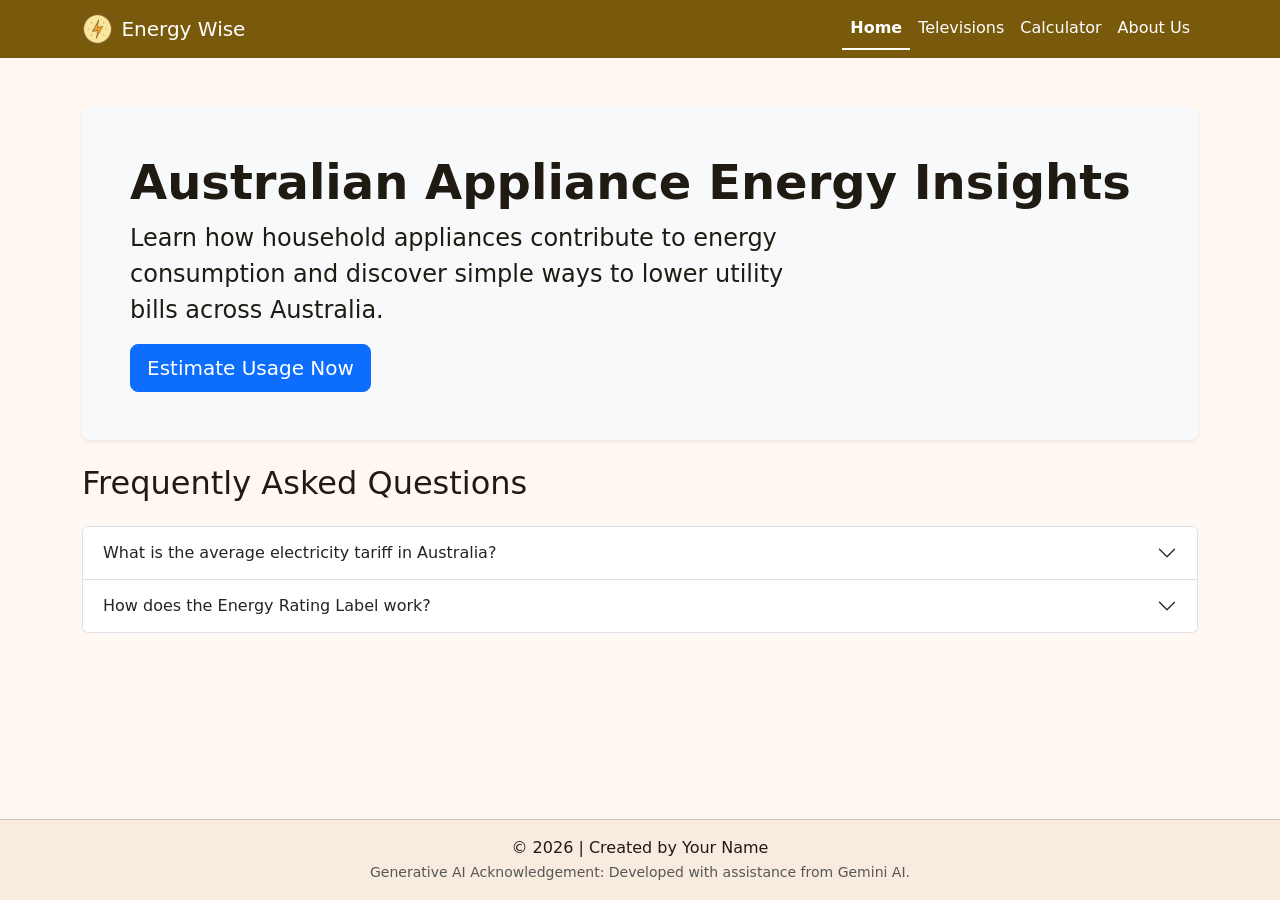
<file: Exercise 0.2/index.html>
<!DOCTYPE html>
<html lang="en" class="light">
<head>
  <meta charset="UTF-8">
  <meta name="viewport" content="width=device-width, initial-scale=1.0">
  <title>Home - Appliance Energy Consumption</title>
  <link href="https://cdn.jsdelivr.net/npm/bootstrap@5.3.0/dist/css/bootstrap.min.css" rel="stylesheet">
  <link rel="stylesheet" href="assets/css/style.css">
</head>
<body>

  <!-- Reusable Navbar Container -->
  <div id="navbar-placeholder"></div>

  <!-- Page Content -->
  <main class="container my-5">
    <div class="p-5 mb-4 bg-body-tertiary rounded-3 shadow-sm">
      <h1 class="display-5 fw-bold">Australian Appliance Energy Insights</h1>
      <p class="col-md-8 fs-4">Learn how household appliances contribute to energy consumption and discover simple ways to lower utility bills across Australia.</p>
      <a class="btn btn-primary btn-lg" href="calculator.html">Estimate Usage Now</a>
    </div>

    <h2 class="mb-4">Frequently Asked Questions</h2>
    <div class="accordion" id="faqAccordion">
      <div class="accordion-item">
        <h2 class="accordion-header" id="faq-heading-1">
          <button class="accordion-button collapsed" type="button" data-bs-toggle="collapse" data-bs-target="#faq-collapse-1">
            What is the average electricity tariff in Australia?
          </button>
        </h2>
        <div id="faq-collapse-1" class="accordion-collapse collapse" data-bs-parent="#faqAccordion">
          <div class="accordion-body">
            Residential electricity rates in Australia typically range between 25 and 40 cents per kWh depending on your state and energy retailer.
          </div>
        </div>
      </div>
      <div class="accordion-item">
        <h2 class="accordion-header" id="faq-heading-2">
          <button class="accordion-button collapsed" type="button" data-bs-toggle="collapse" data-bs-target="#faq-collapse-2">
            How does the Energy Rating Label work?
          </button>
        </h2>
        <div id="faq-collapse-2" class="accordion-collapse collapse" data-bs-parent="#faqAccordion">
          <div class="accordion-body">
            The star rating indicates efficiency relative to models of a similar size. The more stars, the lower the running costs.
          </div>
        </div>
      </div>
    </div>
  </main>

  <!-- Reusable Footer Container -->
  <div id="footer-placeholder"></div>

  <script src="https://cdn.jsdelivr.net/npm/bootstrap@5.3.0/dist/js/bootstrap.bundle.min.js"></script>
  <script src="assets/js/components.js"></script>
</body>
</html>
</file>
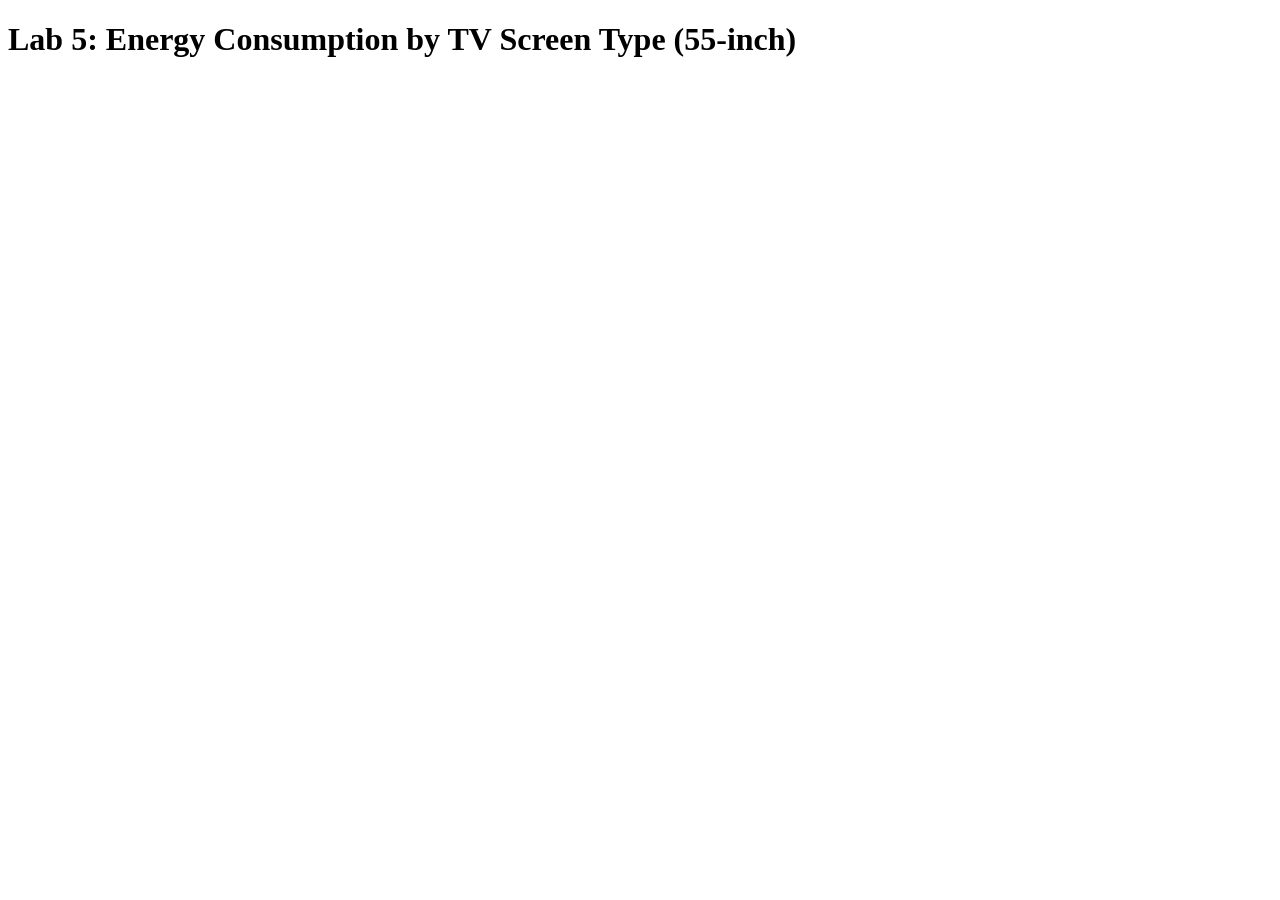
<file: Exercise 5/lab5.1/index.html>
<!DOCTYPE html>
<html lang="en">
<head>
    <meta charset="UTF-8">
    <meta name="viewport" content="width=device-width, initial-scale=1.0">
    <title>Lab 5 - Vertical Bar Chart</title>
    <!-- Custom CSS Stylesheet -->
    <link rel="stylesheet" href="style.css">
</head>
<body>

    <header>
        <h1>Lab 5: Energy Consumption by TV Screen Type (55-inch)</h1>
    </header>

    <main>
        <!-- Container for the bar chart -->
        <div id="bar-chart" class="responsive-svg-container"></div>
    </main>

    <!-- D3.js Library (v7) -->
    <script src="https://d3js.org/d3.v7.min.js"></script>
    
    <!-- Custom D3 Script -->
    <script src="js/main.js"></script>

</body>
</html>
</file>
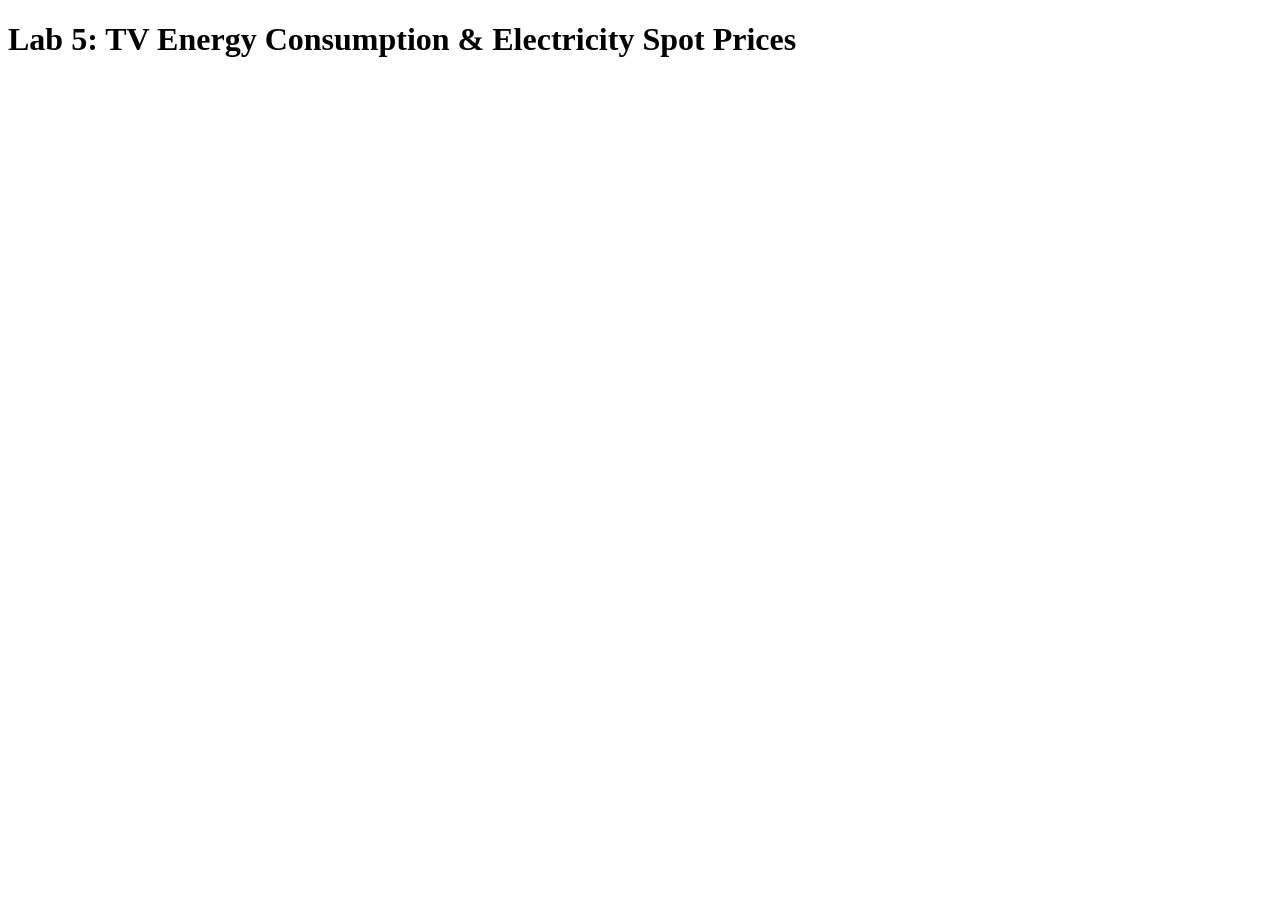
<file: Exercise 5/lab5.2/index.html>
<!DOCTYPE html>
<html lang="en">
<head>
    <meta charset="UTF-8">
    <meta name="viewport" content="width=device-width, initial-scale=1.0">
    <title>Lab 5 - Multi-Chart Web Page</title>
    <!-- Custom CSS Stylesheet -->
    <link rel="stylesheet" href="style.css">
</head>
<body>

    <header>
        <h1>Lab 5: TV Energy Consumption & Electricity Spot Prices</h1>
    </header>

    <main>
        <!-- Bar Chart Container -->
        <div id="bar-chart" class="responsive-svg-container"></div>
        
        <!-- New Line Chart Container -->
        <div id="line-chart" class="responsive-svg-container"></div>
    </main>

    <!-- D3.js Library (v7) -->
    <script src="https://d3js.org/d3.v7.min.js"></script>
    
    <!-- Custom D3 Scripts -->
    <script src="js/main.js"></script>
    <script src="js/line-chart.js"></script>

</body>
</html>
</file>
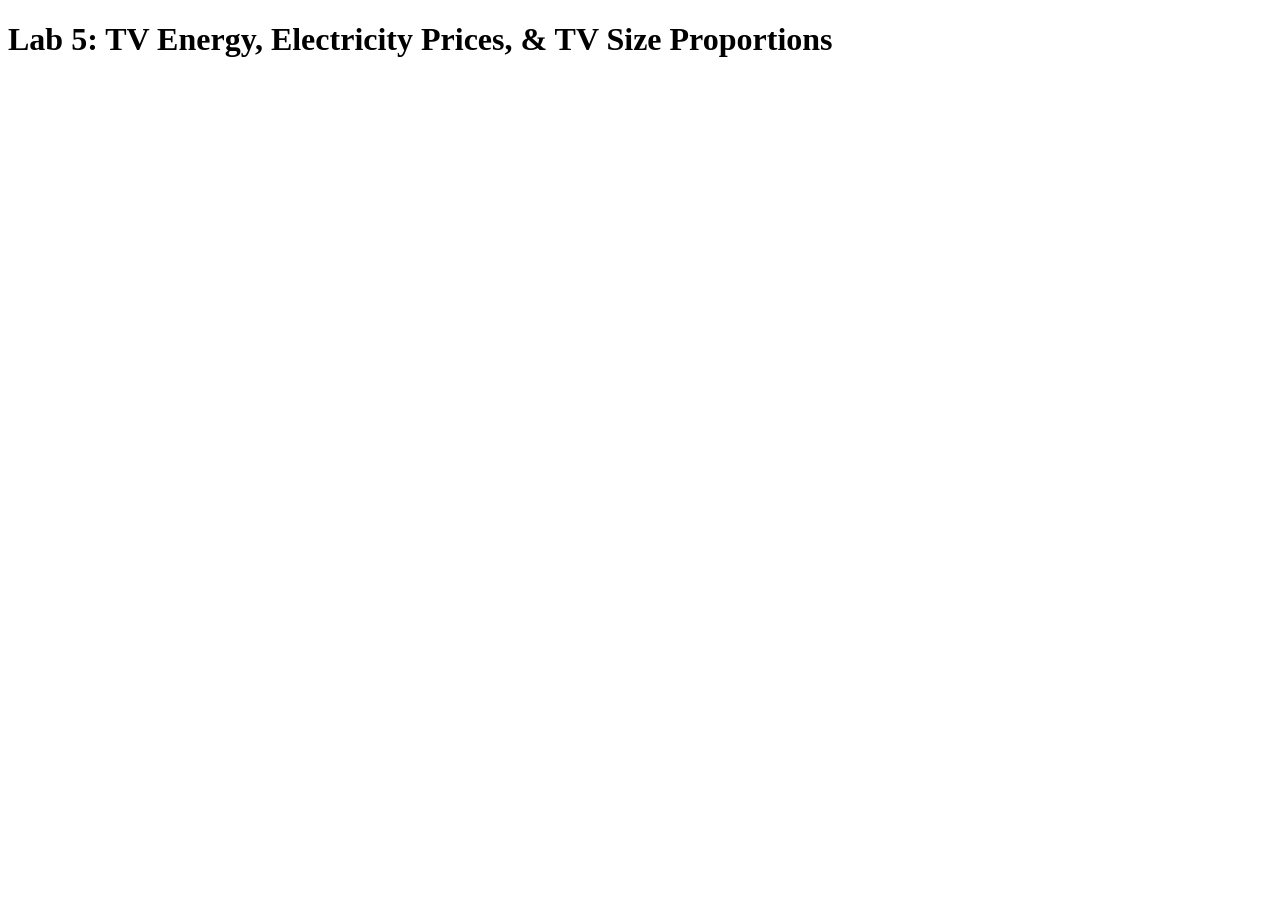
<file: Exercise 5/lab5.3/index.html>
<!DOCTYPE html>
<html lang="en">

<head>
    <meta charset="UTF-8">
    <meta name="viewport" content="width=device-width, initial-scale=1.0">
    <title>Lab 5 - Multi-Chart Web Page</title>
    <link rel="stylesheet" href="style.css">
</head>

<body>

    <header>
        <h1>Lab 5: TV Energy, Electricity Prices, & TV Size Proportions</h1>
    </header>

    <main>
        <!-- bar chart container -->
        <div id="bar-chart" class="responsive-svg-container"></div>
        <!-- line chart -->
        <div id="line-chart" class="responsive-svg-container"></div>
        <!-- donut chart -->
        <div id="donut-chart" class="responsive-svg-container"></div>
    </main>

    <script src="https://d3js.org/d3.v7.min.js"></script>
    <script src="js/main.js"></script>
    <script src="js/line-chart.js"></script>
    <script src="js/donut-chart.js"></script>

</body>

</html>
</file>
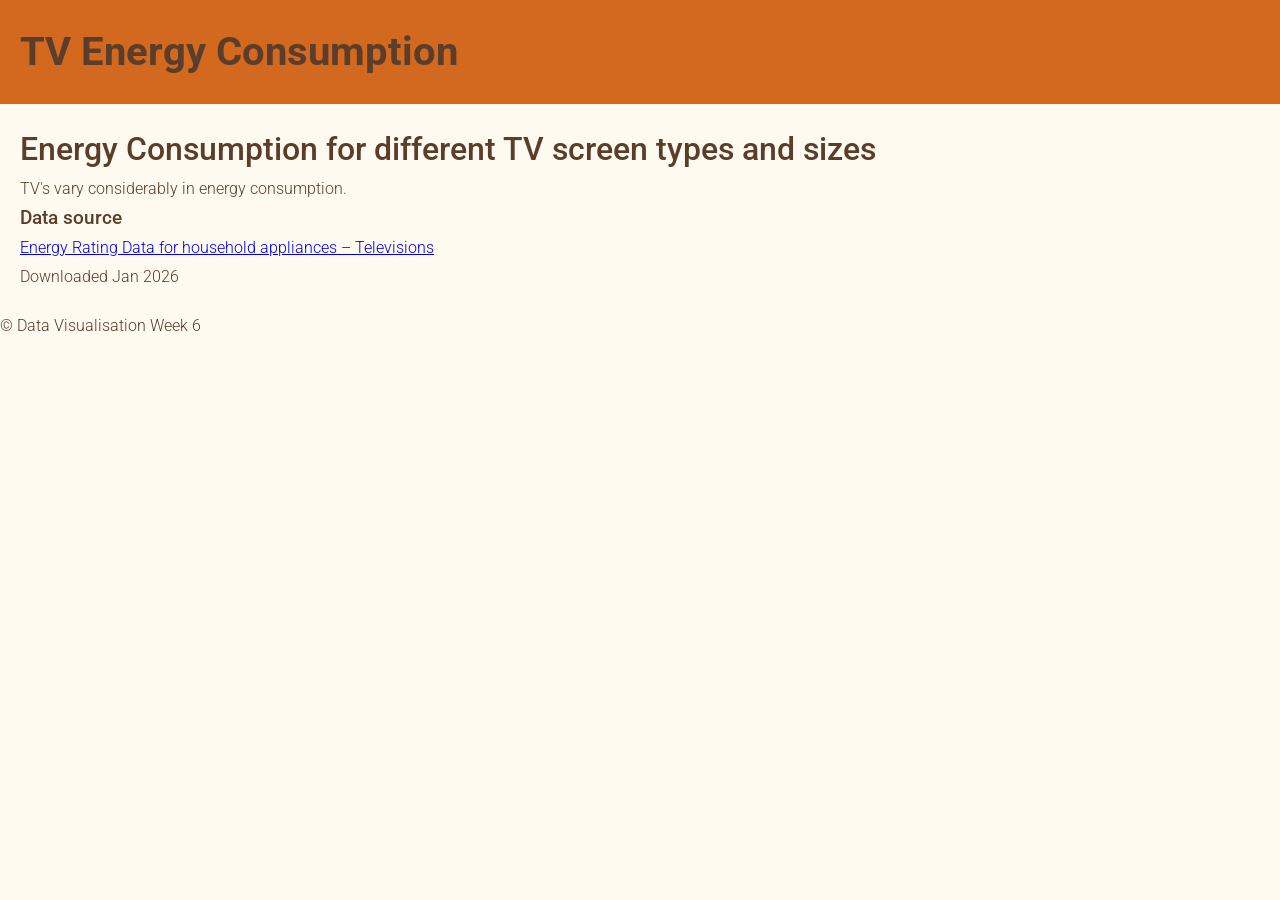
<file: Exercise 6/lab6/index.html>
<!DOCTYPE html>
<html lang="en">

<head>
    <meta charset="UTF-8">
    <meta name="viewport" content="width=device-width, initial-scale=1.0">
    <title>Responsive D3 Chart</title>
    <link rel="stylesheet" href="css/base.css">
    <link rel="stylesheet" href="css/visualisation.css">
</head>

<body>
    <header>
        <h1>TV Energy Consumption</h1>
    </header>
    <main>
        <div>
            <h1>Energy Consumption for different TV screen types and sizes</h1>
            <p>TV's vary considerably in energy consumption.</p>
        </div>


        <!-- 6.2 filters -->
        <div id="filters_screen"></div>
        <!-- div for chart -->
        <div id="histogram" class="responsive-svg-container"></div>
        <!-- 6.3 scatterplot -->
        <div id="scatterplot" class="responsive-svg-container"></div>

        </div>
        <div class="body">
            <h3>Data source</h3>
            <p>
                <a href="https://data.gov.au/data/dataset/energy-rating-for-household-appliances">
                    Energy Rating Data for household appliances – Televisions
                </a><br>
                Downloaded Jan 2026
            </p>
        </div>
    </main>

    <footer>
        <p>&copy; Data Visualisation Week 6</p>
    </footer>

    <script src="https://d3js.org/d3.v7.min.js"></script>
    <script src="js/load-data.js"></script>
    <script src="js/shared-constants.js"></script>
    <script src="js/interactions.js"></script>
    <script src="js/histogram.js"></script>
    <script src="js/scatterplot.js"></script>

</body>

</html>
</file>
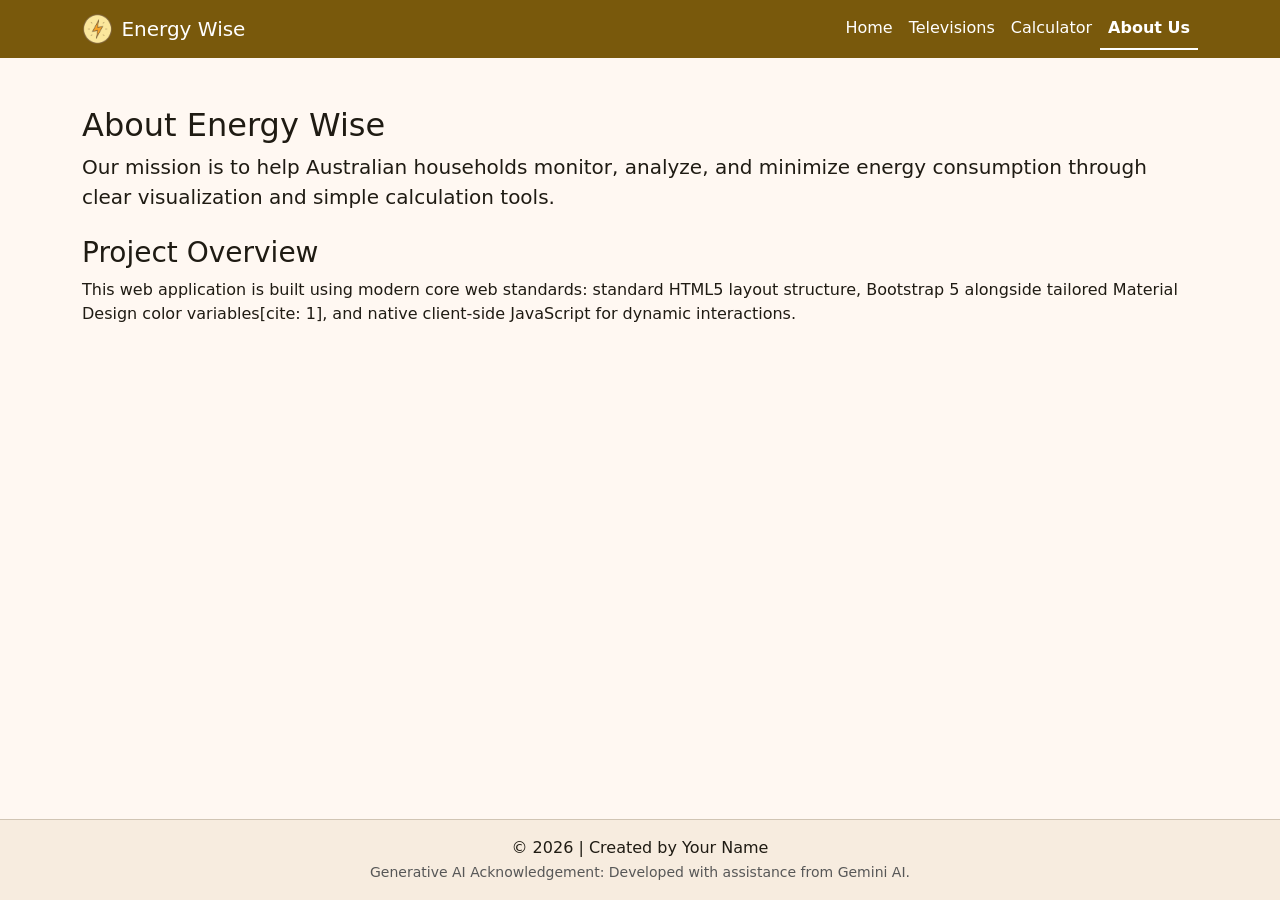
<file: Exercise 0.2/about.html>
<!DOCTYPE html>
<html lang="en" class="light">
<head>
  <meta charset="UTF-8">
  <meta name="viewport" content="width=device-width, initial-scale=1.0">
  <title>About Us - Appliance Energy Consumption</title>
  <link href="https://cdn.jsdelivr.net/npm/bootstrap@5.3.0/dist/css/bootstrap.min.css" rel="stylesheet">
  <link rel="stylesheet" href="assets/css/style.css">
</head>
<body>

  <div id="navbar-placeholder"></div>

  <main class="container my-5">
    <h2>About Energy Wise</h2>
    <p class="lead">Our mission is to help Australian households monitor, analyze, and minimize energy consumption through clear visualization and simple calculation tools.</p>
    
    <h3 class="mt-4">Project Overview</h3>
    <p>This web application is built using modern core web standards: standard HTML5 layout structure, Bootstrap 5 alongside tailored Material Design color variables[cite: 1], and native client-side JavaScript for dynamic interactions.</p>
  </main>

  <div id="footer-placeholder"></div>

  <script src="https://cdn.jsdelivr.net/npm/bootstrap@5.3.0/dist/js/bootstrap.bundle.min.js"></script>
  <script src="assets/js/components.js"></script>
</body>
</html>
</file>
<file: Exercise 0.2/assets/css/style.css>
@import url('./light.css');

:root {
  --primary: var(--md-sys-color-primary, #79590c);
  --on-primary: var(--md-sys-color-on-primary, #ffffff);
  --primary-container: var(--md-sys-color-primary-container, #ffde10);
  --bg-color: var(--md-sys-color-background, #fff8f2);
  --surface-color: var(--md-sys-color-surface-container, #f7ecdf);
  --text-color: var(--md-sys-color-on-background, #1f1b13);
  --error-color: var(--md-sys-color-error, #ba1a1a);
}

body {
  background-color: var(--bg-color);
  color: var(--text-color);
  font-family: system-ui, -apple-system, "Segoe UI", Roboto, sans-serif;
  min-height: 100vh;
  display: flex;
  flex-direction: column;
}

main {
  flex: 1;
}

/* Navigation Custom Styling */
.navbar-custom {
  background-color: var(--primary);
}

.navbar-custom .navbar-brand,
.navbar-custom .nav-link {
  color: var(--on-primary) !important;
}

.navbar-custom .nav-link:hover {
  opacity: 0.8;
  text-decoration: underline;
}

.navbar-custom .nav-link.active {
  font-weight: bold;
  border-bottom: 2px solid var(--on-primary);
}

.brand-logo {
  height: 32px;
  width: auto;
  margin-right: 8px;
}

/* Accordion Custom Styling */
.accordion-button:not(.collapsed) {
  background-color: var(--primary-container);
  color: var(--text-color);
}

/* Footer Custom Styling */
footer {
  background-color: var(--surface-color);
  color: var(--text-color);
  border-top: 1px solid var(--md-sys-color-outline-variant, #d1c5b4);
}
</file>
<file: Exercise 5/lab5.1/style.css>
.responsive-svg-container {
    margin-right: auto;
    margin-left: auto;
    width: 100%;
    max-width: 1200px;
}
</file>
<file: Exercise 5/lab5.2/style.css>
.responsive-svg-container {
    margin-right: auto;
    margin-left: auto;
    width: 100%;
    max-width: 1200px;
}
</file>
<file: Exercise 5/lab5.3/style.css>
.responsive-svg-container {
    margin-right: auto;
    margin-left: auto;
    width: 100%;
    max-width: 1200px;
}
</file>
<file: Exercise 6/lab6/css/base.css>
/* Import Google Font */
@import url('https://fonts.googleapis.com/css2?family=Roboto:wght@300;400;500;700&display=swap');

/* General Reset */
* {
    margin: 0;
    padding: 0;
    box-sizing: border-box;
}

body {
    font-family: 'Roboto', sans-serif; /* Modern and clean font */
    line-height: 1.6;
    background-color: #fffaf0; /* Light cream background for warmth */
    color: #5a3e2b; /* Dark brown text for readability */
    margin: 0;
    padding: 0;
}
 

/* Header/Banner */
header {
    background-color: #d2691e; /* Warm orange */
    color: #ffffff; /* White text */
    text-align: left;
    padding: 20px 0;
    padding-left: 20px;
}
 

header h1 {
    font-size: 2.5rem;
    font-weight: 700; /* Bold font for emphasis */
}
 

/* Main Content */
main {
    padding: 20px;
}
 

h1, h2, h3 {
    color: #5a3e2b; /* Dark brown headings */
    font-weight: 500; /* Medium weight for headings */
}


p {
    color: #5a3e2b; /* Dark brown text */
    font-size: 1rem;
    line-height: 1.8;
    font-weight: 300; /* Light weight for body text */
}



/*6.2*/
/* Filters styling */
#filters {
    margin: 10px 0px 5px;
}
.filter {
    min-width: 80px;
    margin: 0 5px;
    padding: 8px 10px;
    font-family: 'Roboto', sans-serif;
    font-size: 16px;
    line-height: 1;
    color: #ffffff; /* White text for contrast */
    font-weight: 500;
    background-color: #d2691e; /* Warm orange */
    border: none;
    border-radius: 4px;
    cursor: pointer;
    transition: background-color 0.3s ease-in-out;
}
.filter:hover,
.filter.active {
    background-color: #ffb347; /* Lighter orange for hover and active state */
    transition-timing-function: ease-out;
}
.filter.active {
    cursor: default;
    background-color: #ffcc80; /* Soft yellow for active state */
}
</file>
<file: Exercise 6/lab6/css/visualisation.css>
/* Responsive container of the svg element */
.responsive-svg-container {
    width: 100%;
    max-width: 1000px;
  }

  @media screen and (max-width: 596px) {
    .responsive-svg-container {
      margin-bottom: 20px;
    }
  }

.axis-label {
    font-family: 'Roboto', sans-serif;
    font-size: 14px;
    fill: #5a3e2b; /* Dark brown */
}
</file>
